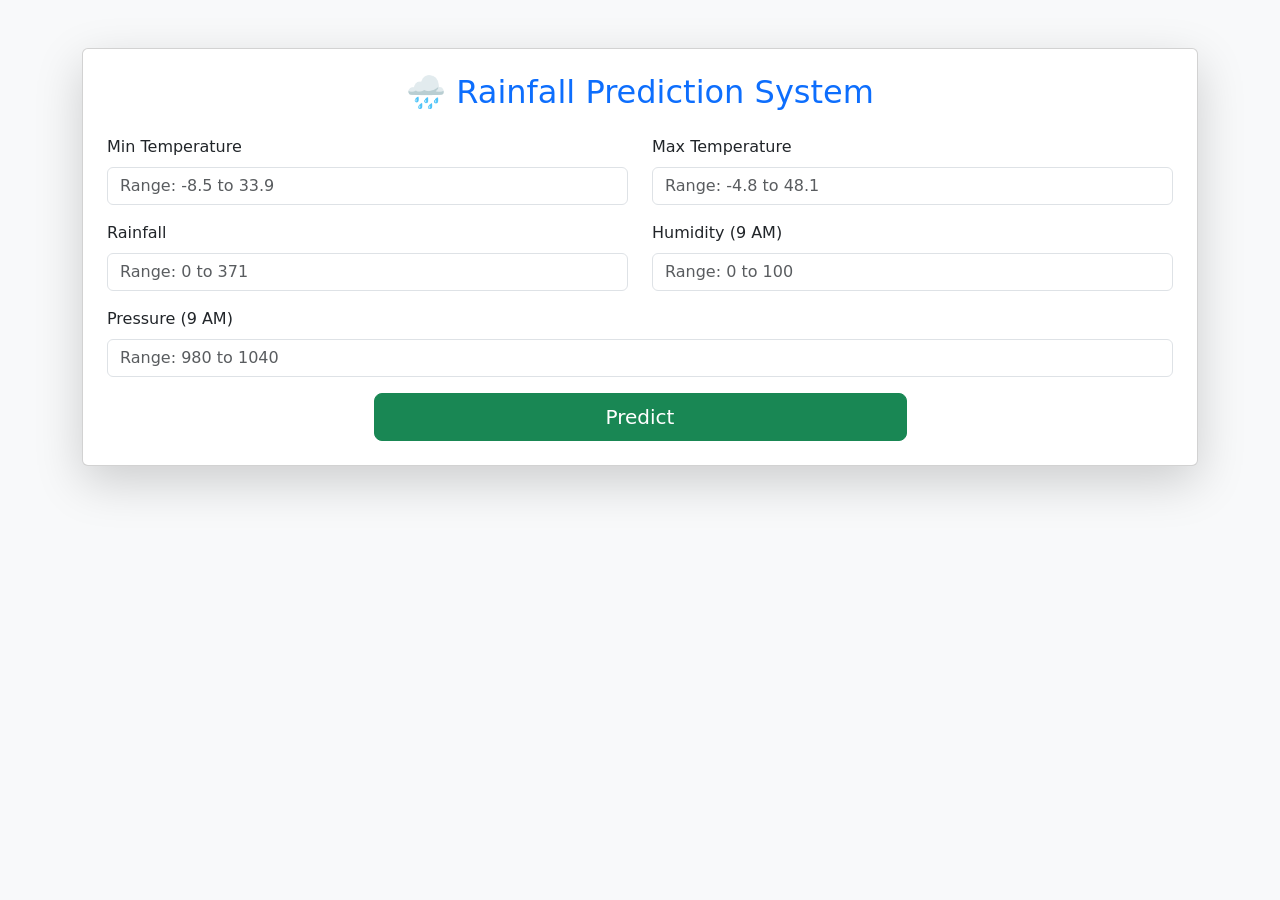
<file: templates/index.html>
<!DOCTYPE html>
<html lang="en">
<head>
    <meta charset="UTF-8">
    <title>Rainfall Prediction System</title>
    <link href="https://cdn.jsdelivr.net/npm/bootstrap@5.3.2/dist/css/bootstrap.min.css" rel="stylesheet">
</head>

<body class="bg-light">

<div class="container mt-5">
    <div class="card shadow-lg p-4">
        <h2 class="text-center mb-4 text-primary">🌧 Rainfall Prediction System</h2>

        <form action="/predict" method="post">

            <div class="row">
                <div class="col-md-6 mb-3">
                    <label class="form-label">Min Temperature</label>
                    <input type="number" step="any"
                           class="form-control"
                           name="MinTemp"
                           placeholder="Range: -8.5 to 33.9"
                           min="-8.5" max="33.9"
                           required>
                </div>

                <div class="col-md-6 mb-3">
                    <label class="form-label">Max Temperature</label>
                    <input type="number" step="any"
                           class="form-control"
                           name="MaxTemp"
                           placeholder="Range: -4.8 to 48.1"
                           min="-4.8" max="48.1"
                           required>
                </div>
            </div>


            <div class="row">
                <div class="col-md-6 mb-3">
                    <label class="form-label">Rainfall</label>
                    <input type="number" step="any"
                           class="form-control"
                           name="Rainfall"
                           placeholder="Range: 0 to 371"
                           min="0" max="371"
                           required>
                </div>

                <div class="col-md-6 mb-3">
                    <label class="form-label">Humidity (9 AM)</label>
                    <input type="number" step="any"
                           class="form-control"
                           name="Humidity9am"
                           placeholder="Range: 0 to 100"
                           min="0" max="100"
                           required>
                </div>
            </div>

            <div class="mb-3">
                <label class="form-label">Pressure (9 AM)</label>
                <input type="number" step="any"
                       class="form-control"
                       name="Pressure9am"
                       placeholder="Range: 980 to 1040"
                       min="980" max="1040"
                       required>
            </div>

            <div class="text-center">
                <button type="submit" class="btn btn-success btn-lg w-50">
                    Predict
                </button>
            </div>

        </form>
    </div>
</div>

</body>
</html>
</file>
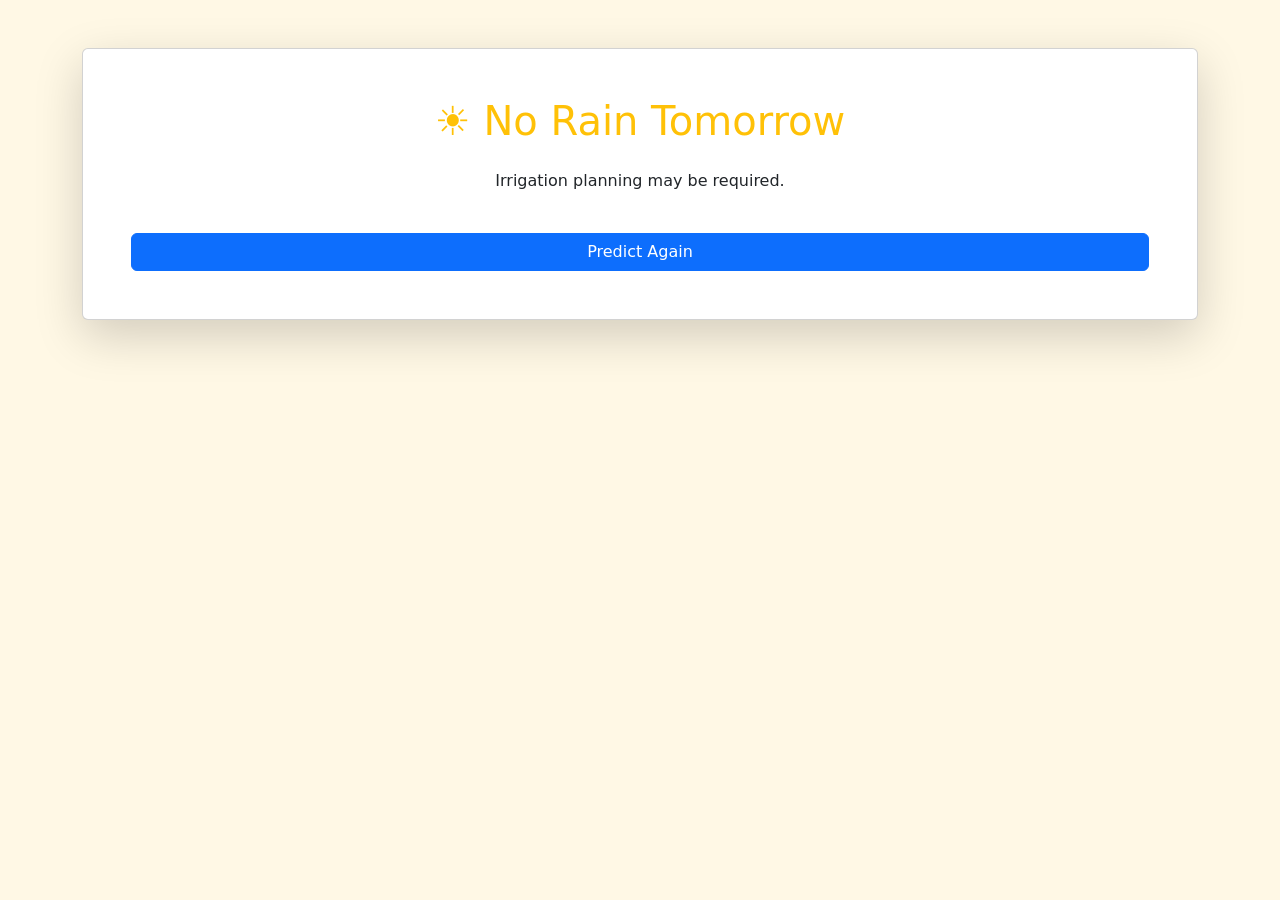
<file: templates/result_no_rain.html>
<!DOCTYPE html>
<html lang="en">
<head>
    <meta charset="UTF-8">
    <title>Prediction Result</title>
    <link href="https://cdn.jsdelivr.net/npm/bootstrap@5.3.2/dist/css/bootstrap.min.css" rel="stylesheet">
</head>

<body class="bg-warning bg-opacity-10">

<div class="container mt-5">
    <div class="card shadow-lg text-center p-5">
        <h1 class="text-warning">☀ No Rain Tomorrow</h1>
        <p class="mt-3">Irrigation planning may be required.</p>
        <a href="/" class="btn btn-primary mt-4">Predict Again</a>
    </div>
</div>



</body>
</html>
</file>
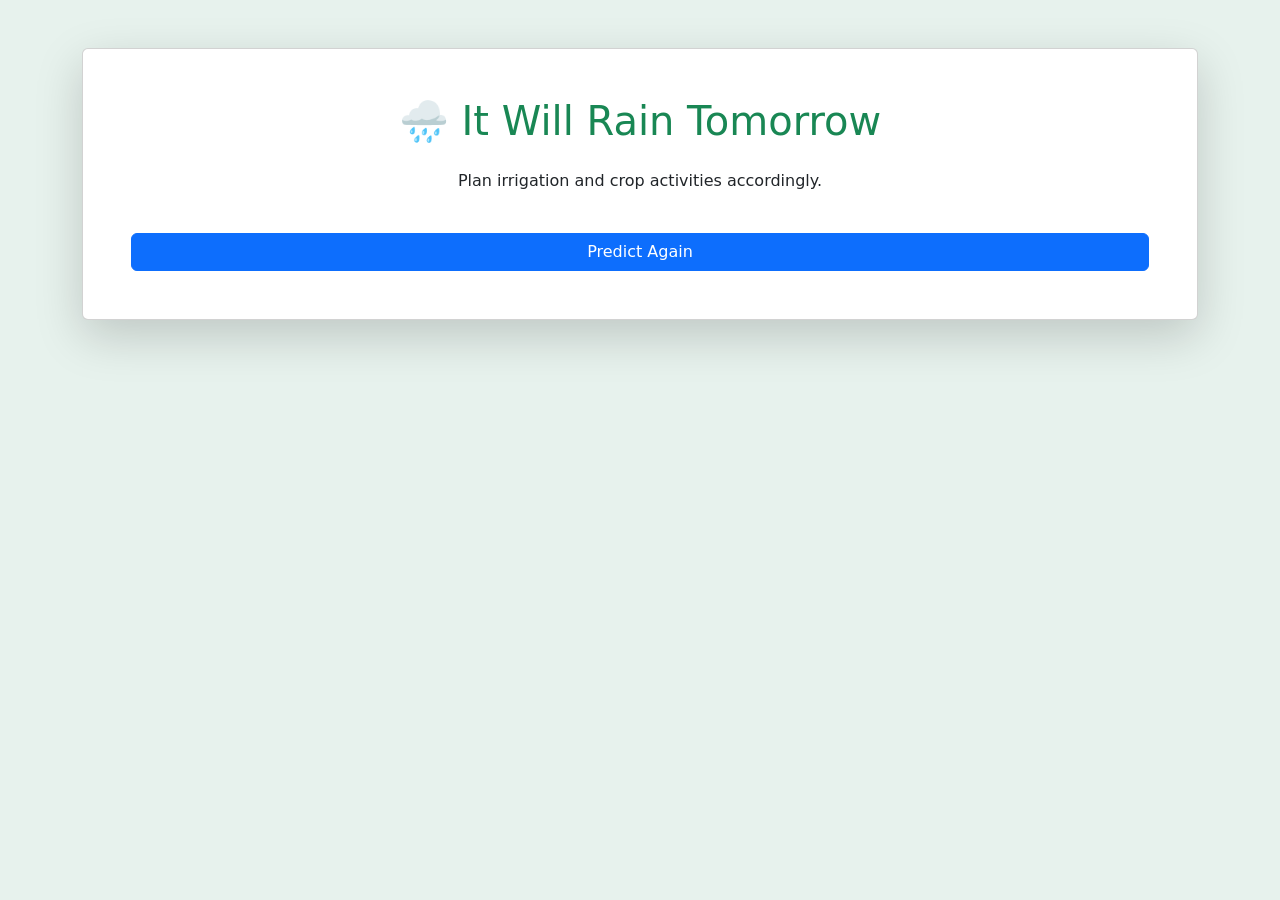
<file: templates/result_rain.html>
<!DOCTYPE html>
<html lang="en">
<head>
    <meta charset="UTF-8">
    <title>Prediction Result</title>
    <link href="https://cdn.jsdelivr.net/npm/bootstrap@5.3.2/dist/css/bootstrap.min.css" rel="stylesheet">
</head>

<body class="bg-success bg-opacity-10">

<div class="container mt-5">
    <div class="card shadow-lg text-center p-5">
        <h1 class="text-success">🌧 It Will Rain Tomorrow</h1>
        <p class="mt-3">Plan irrigation and crop activities accordingly.</p>
        <a href="/" class="btn btn-primary mt-4">Predict Again</a>
    </div>
</div>


</body>
</html>
</file>
